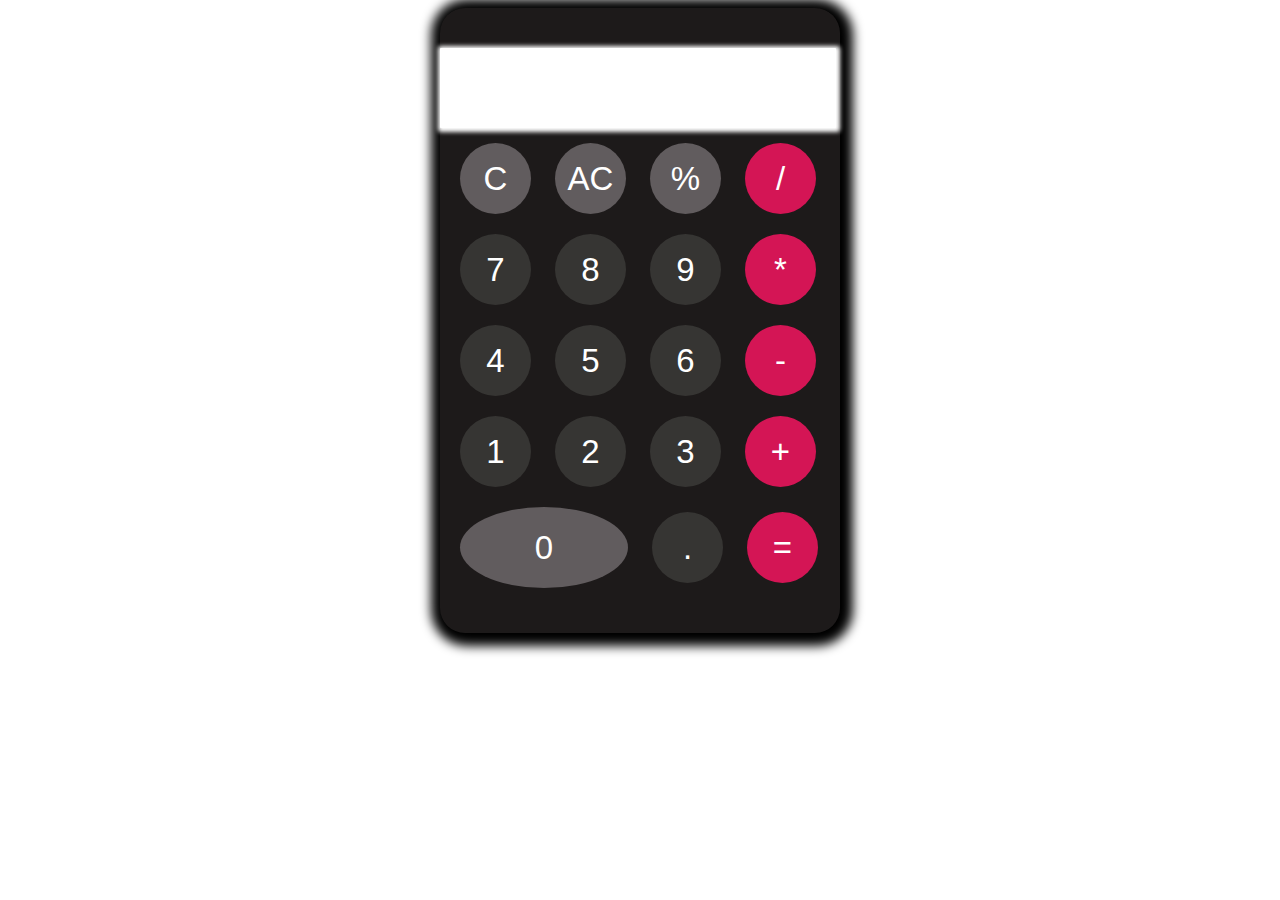
<file: index2.html>
<!DOCTYPE html>
<html lang="en">
<head>
    <meta charset="UTF-8">
    <meta name="viewport" content="width=div, initial-scale=1.0">
    <title>Calculator</title>
    <link rel="stylesheet" href="./index2.css"/>
</head>
<body>
    <section class="bkgro container">
        <div >
         <input type="text" id="screen" class="output">
         </div>
   
    <div class="row">
        <button class="btn-f" onclick="singlclear()">C</button>
        <button class="btn-f" onclick="clearscreen()">AC</button>
        <button class="btn-f" onclick="inputData('%')">%</button>
         <button class="btn-right" onclick="inputData('/')">/</button>
    </div>
     <div class="row">
        <button class="btn1"  onclick="inputData('7')">7</button>
        <button class="btn1"  onclick="inputData('8')">8</button>
        <button class="btn1"  onclick="inputData('9')">9</button>
         <button class="btn-right"  onclick="inputData('*')">*</button>
    </div>
     <div class="row">
        <button class="btn1" onclick="inputData('4')">4</button>
        <button class="btn1" onclick="inputData('5')">5</button>
        <button class="btn1" onclick="inputData('6')">6</button>
         <button class="btn-right" onclick="inputData('-')" >-</button>
    </div>
    <div class="row">
        <button class="btn1" onclick="inputData('1')">1</button>
        <button class="btn1" onclick="inputData('2')">2</button>
        <button class="btn1" onclick="inputData('3')">3</button>
         <button class="btn-right" onclick="inputData('+')">+</button>
    </div>
    <div class="row">
        <button class="btn1-z" onclick="inputData('0')">0</button>
        <button class="btn1" onclick="inputData('.')">.</button>
        <button class="btn-right" onclick="finalvalue()">=</button>
       
    </div>

     </section>
     <script src="./index2.js"></script>
</body>
</html>
</file>
<file: index2.css>
.container {
    width: 400px;
    margin: 0 auto;
}

.bkgro {
    background-color: rgb(29, 26, 26);
    border-radius: 25px;
    margin-bottom: 100px;
    padding: 40px 0px;
    box-shadow: 2px 2px 11px 11px black;

}

.output {
    height: 78px;
    width: 98%;
    background-color: white;
    border-radius: 1px;
    box-shadow: 1px 1px 4px 3px white;
    border: none;
    font-size: 50px;
}

.btn1 {
    width: 71px;
    height: 71px;
    font-size: 33px;
    border-radius: 50%;
    padding: 4px 1px;
    color: white;
    border: none;
    background-color: #363533;
    margin: 5px 10px;

}

.btn-right {
    width: 71px;
    height: 71px;
    border-radius: 50%;
    font-size: 33px;
    padding: 4px 1px;
    background-color: rgb(212, 21, 85);
    color: white;
    border: none;
    margin: 5px 10px;

}

.btn-f {
    width: 71px;
    height: 71px;
    border-radius: 50%;
    font-size: 33px;
    padding: 4px 1px;
    background-color: rgb(97, 92, 94);
    color: white;
    border: none;
    margin: 5px 10px;
}


.btn1-z {
    width: 168px;
    height: 81px;
    border-radius: 55%;
    font-size: 33px;
    padding: 4px 1px;
    background-color: rgb(97, 92, 94);
    color: white;
    border: none;
    margin: 5px 10px;

}

.row {
    padding: 0px 10px;
    margin-top: 10px;
}
</file>
